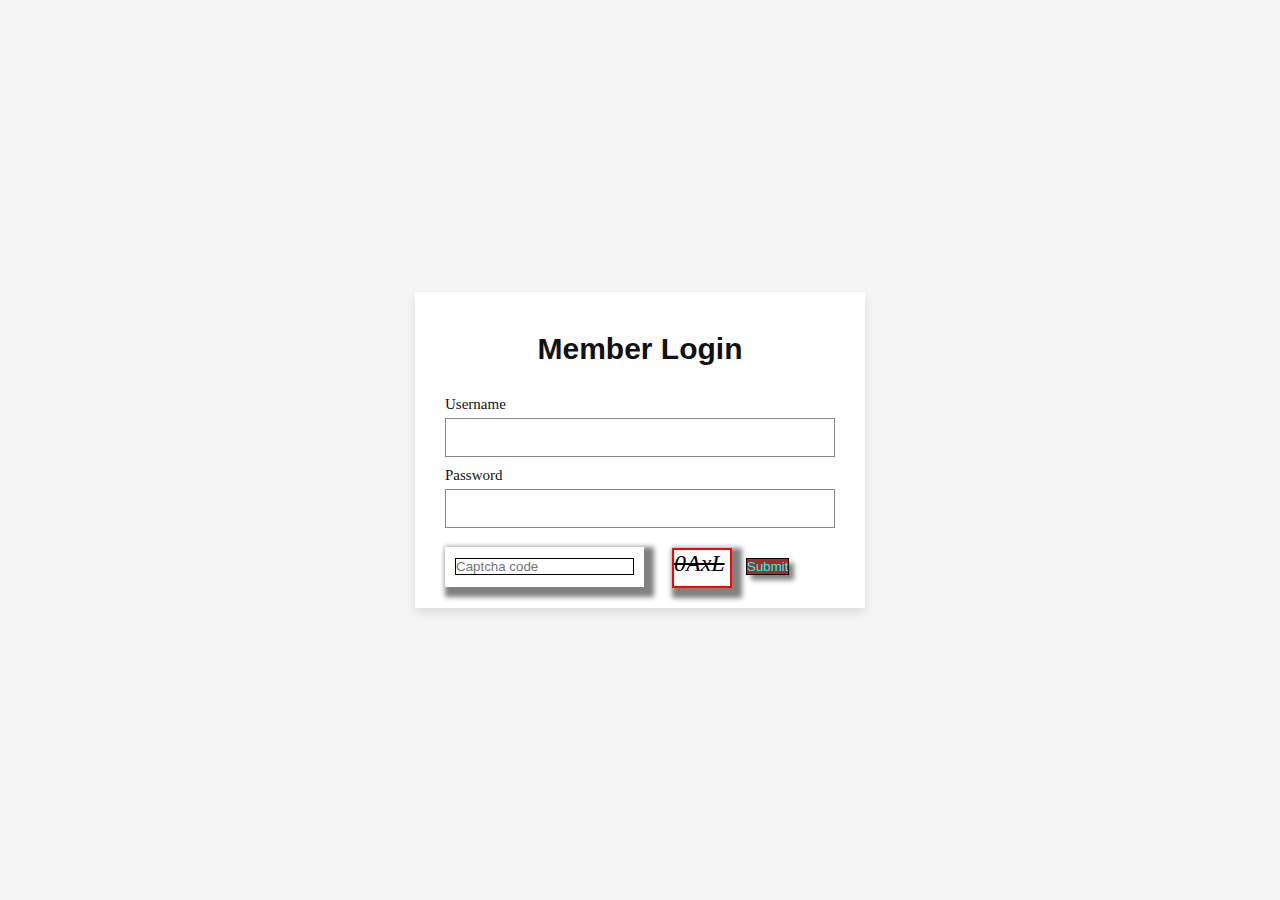
<file: index.html>
<!DOCTYPE html>
<div lang="en">

<head>
    <meta charset="UTF-8">
    <meta http-equiv="X-UA-Compatible" content="IE=edge">
    <meta name="viewport" content="width=device-width, initial-scale=1.0">
    <title>Document</title>
    <link rel="stylesheet" href="style.css">
    
</head>
<body onload="generate()">
<div class="login-form">
<form>
    <div class="form-title"> Member Login </div>

        

        <div class="form-input"> 
            <label for="username">Username</label>

            <input type="text" id="username">

        </div>
        <div class="form-input">

            <label for="password">Password</label>

            <input type="password" id="password"></div>

            <div id="user-input" class="inline">
                <input type="text" id="submit"
                    placeholder="Captcha code" />
            </div>
        
            <div class="inline" onclick="generate()">
                <i class="fas fa-sync"></i>
            </div>
        
            <div id="image" class="inline" selectable="False">
            </div>
            <input type="submit" id="btn" onclick="printmsg()" />
        
            <p id="key"></p>
</form>
         
</body>
<script src="style.js"></script>
</html>
</file>
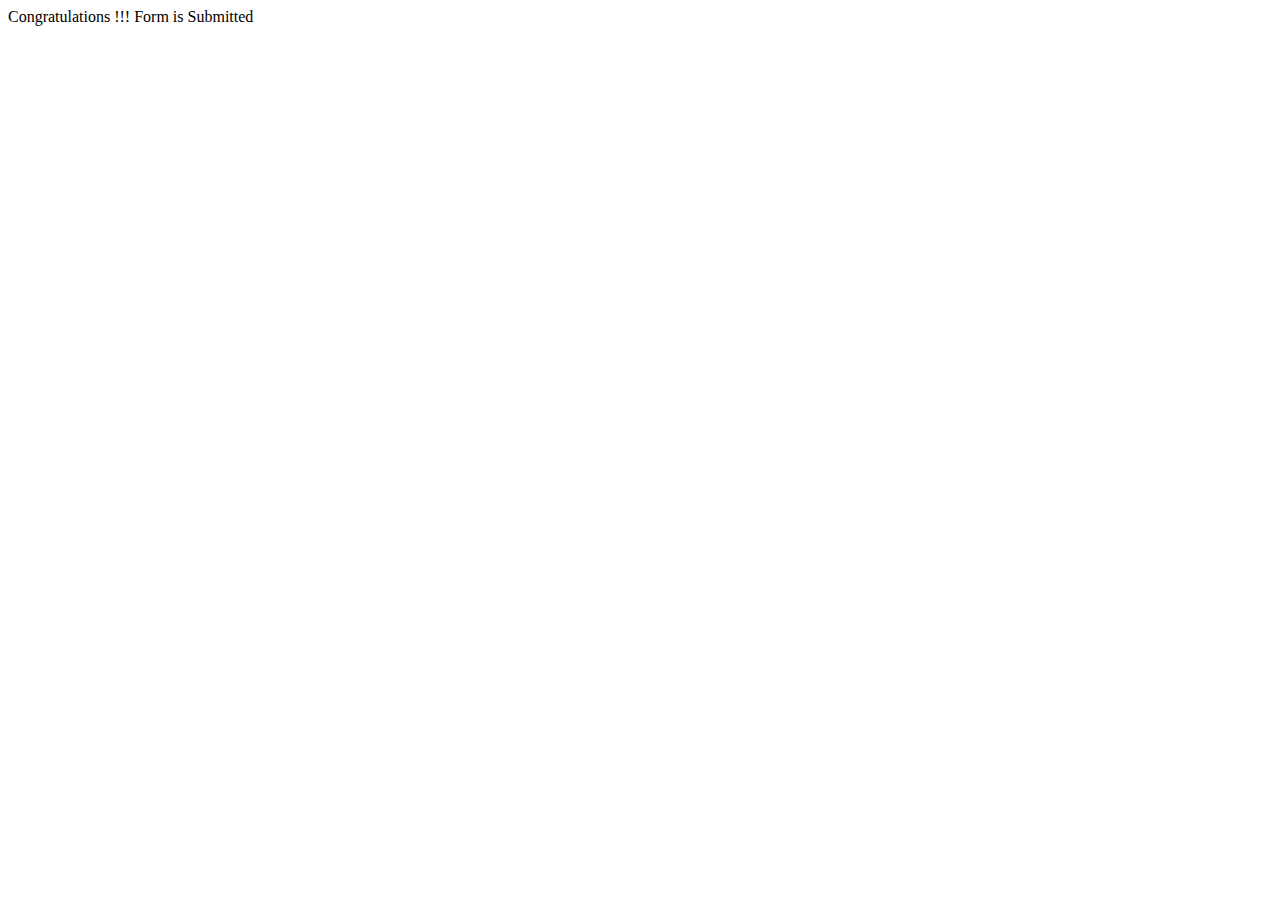
<file: helper.html>
<!DOCTYPE html>
<html lang="en">
<head>
    <meta charset="UTF-8">
    <meta http-equiv="X-UA-Compatible" content="IE=edge">
    <meta name="viewport" content="width=device-width, initial-scale=1.0">
    <title>Document</title>
</head>
<body>
    Congratulations !!! Form is Submitted
</body>
</html>
</file>
<file: style.css>
* {
  margin:0px;
  padding:0px;
  box-sizing:border-box;
  }

body {

  font-family: "Roboto", sans - serif;

  background: #f5f5f5;
}
.login-form {

  position: absolute;
  top: 50%;
 left: 50%;
  transform: translate(-50%, -50%);
  width: 90%;
  max-width:450px;
  max-width:450px;
background:#fff;
padding:20px 30px;
 box-shadow: 0px 5px 10px rgba(0,0,0,0.1);
 }
.login-form .form-title {
font-family: "Montserrat", sans-serif;
text-align:center;
 font-size: 30px;
font-weight: 600;
margin:20px 0px 30px; color:#111;
}
.login-form .form-input { margin:10px 0px;
}
.login-form .form-input label,
.login-form .captcha label {
display:block;
font-size:15px;
color:#111;
 margin-bottom:5px;
}
.login-form .form-input input {
 width:100%;
 padding:10px;
 border:1px solid #888;
font-size:15px;
}
   #image{
    margin-top: 10px;
    box-shadow: 5px 5px 5px 5px gray;
    width: 60px;;
    padding-right: 10px;
    font-weight: 400;
    padding-bottom: 0px;
    height: 40px;
    user-select: none;
    text-decoration:line-through;
    font-style: italic;
    font-size: x-large;
    border: red 2px solid;
    margin-left: 10px;
    
  }
  #user-input{
    box-shadow: 5px 5px 5px 5px gray;
    width:auto;
    margin-right: 10px;
    padding: 10px;
    padding-bottom: 0px;
    height: 40px;
    border: red 0px solid;
  }
  input{
    border:1px black solid;
  }
  .inline{
    display:inline-block;
  }
  #btn{
    box-shadow: 5px 5px 5px grey;
    color: aqua;
    margin: 10px;
    background-color: brown;
  }
</file>
